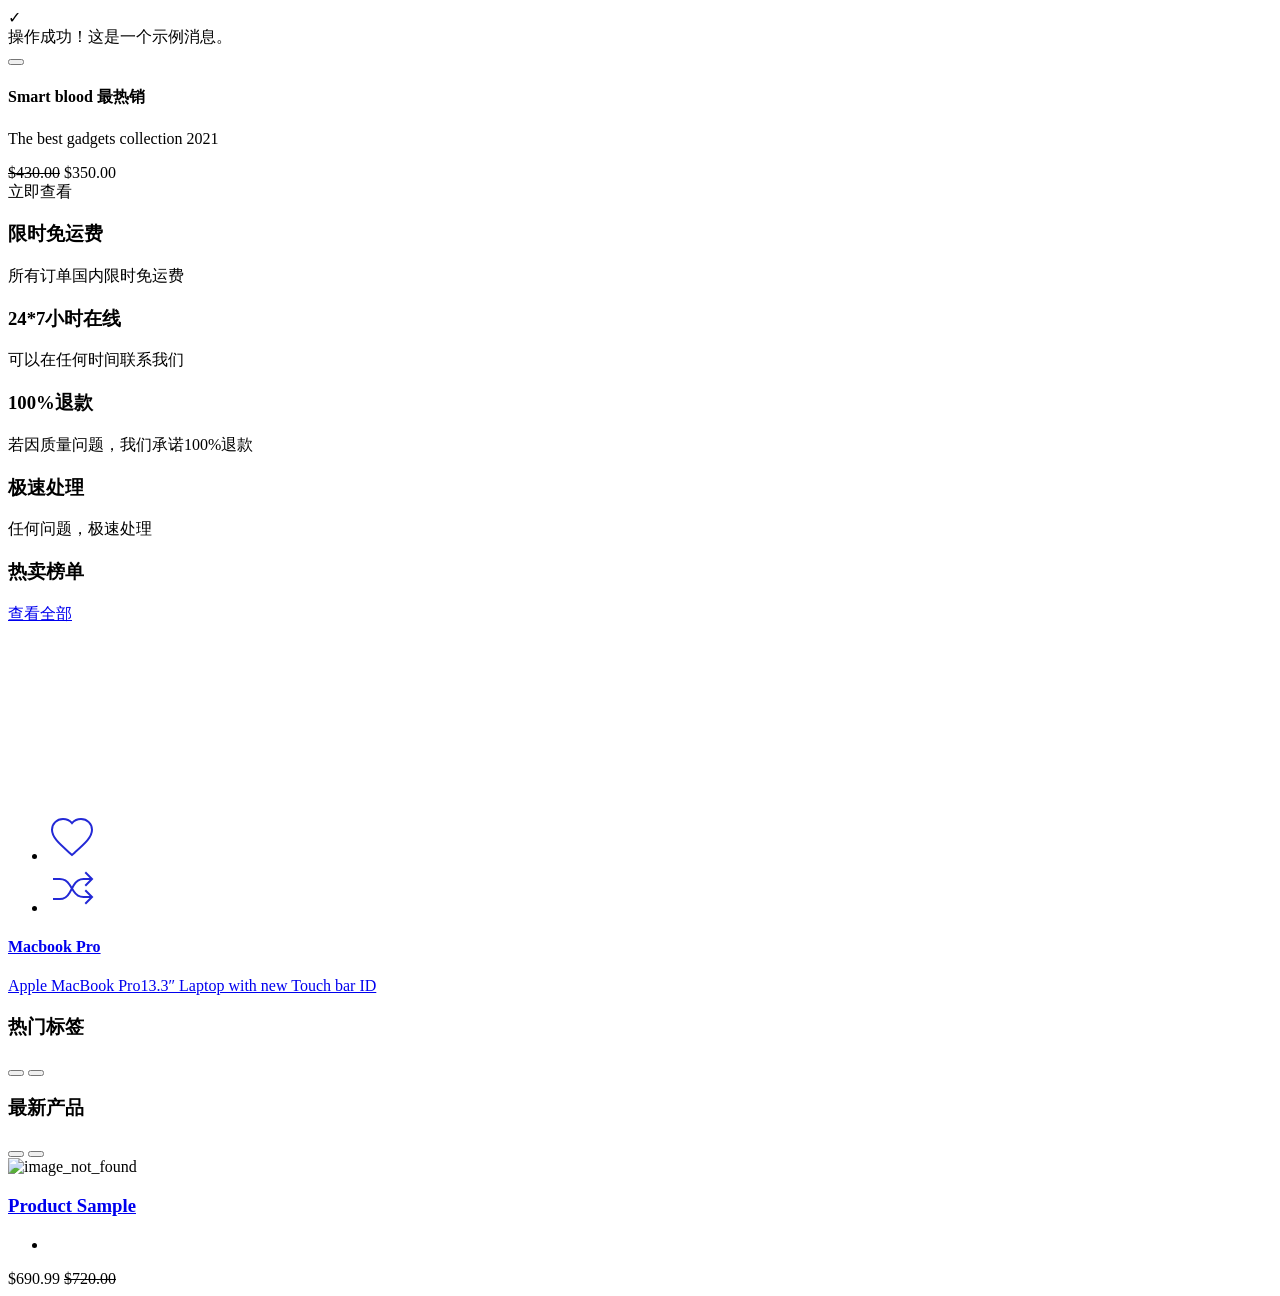
<file: src/main/resources/templates/index.html>
﻿<!doctype html>
<html lang="en" xmlns:th="https://www.thymeleaf.org/" xmlns="">
<head>
    <meta charset="utf-8">
    <meta name="viewport" content="width=device-width, initial-scale=1, shrink-to-fit=no">
    <meta http-equiv="x-ua-compatible" content="ie=edge">
    <title>智能蛋糕云订服务平台</title>
    <link rel="shortcut icon" th:href="@{/images/logo/favourite_icon_1.png}">
    <div th:replace="~{css::css}"></div>
    <!-- woocommercen - css include -->
    <link rel="stylesheet" type="text/css" href="../static/css/woocommerce.css" th:href="@{/css/woocommerce.css}">
</head>

<div th:replace="~{messageStyle::messageStyle}"></div>

<body>

<!-- 现代化弹窗 -->
<div id="modernAlert" class="modern-alert" role="alert">
    <span class="alert-icon" id="alertIcon">✓</span>
    <div class="alert-content" id="alertMessage">操作成功！这是一个示例消息。</div>
    <button type="button" class="btn-close" aria-label="Close"></button>
</div>

<div id="serverMessage" th:if="${message}" th:attr="data-message=${message}, data-type=${messageType ?: 'success'}" style="display: none;"></div>


<!-- body_wrap - start -->
<div class="body_wrap">
    <div th:replace="~{component::backtotopAndPreload}"></div>
    <div th:replace="~{component::header-style-3}"></div>
    <script th:inline="javascript">
        (function () {
            document.getElementById("allcategories_collapse").classList.remove('collapse')
        }())
    </script>
    <!-- main body - start
    ================================================== -->
    <main>

        <div th:replace="~{component::shopping_cart}"></div>
        <!-- slider_section - start
        ================================================== -->
        <section class="slider_section">
            <div class="container">
                <div class="row">
                    <div class="col-lg-9 offset-lg-3">
                        <div class="main_slider" data-slick='{"arrows": false}'>
                            <div class="slider_item set-bg-image"
                                 th:data-background="@{'/upload_img/'+${cake.attachmentName}}"
                                 th:each="cake:${carouselImages}">
                                <div class="slider_content">
                                    <h3 class="small_title" data-animation="fadeInUp2" data-delay=".2s"
                                        th:each="tag:${cake.tagList}"><span th:text="${tag?.name}"></span></h3>
                                    <h4 class="big_title" data-animation="fadeInUp2" data-delay=".4s">
                                        <span1
                                                th:text="${cake.name}">Smart blood
                                        </span1>
                                        <span>最热销</span>
                                    </h4>
                                    <p data-animation="fadeInUp2" data-delay=".6s" th:text="${cake.description}">The
                                        best gadgets collection 2021</p>
                                    <div class="item_price" data-animation="fadeInUp2" data-delay=".6s">
                                        <del th:text="'￥'+${cake.price}">$430.00</del>
                                        <span class="sale_price" th:text="'￥'+${cake.price}">$350.00</span>
                                    </div>
                                    <a class="btn btn_primary" th:href="'/cake/showOne/'+${cake.cakeId}"
                                       data-animation="fadeInUp2"
                                       data-delay=".8s">立即查看</a>
                                </div>
                            </div>
                        </div>
                    </div>
                </div>
            </div>
        </section>
        <!-- slider_section - end
        ================================================== -->

        <!-- policy_section - start
        ================================================== -->
        <section class="policy_section">
            <div class="container">
                <div class="row">
                    <div class="col-xs-12">
                        <div class="policy-wrap">
                            <div class="policy_item">
                                <div class="item_icon">
                                    <i class="icon icon-Truck"></i>
                                </div>
                                <div class="item_content">
                                    <h3 class="item_title">限时免运费</h3>
                                    <p>
                                        所有订单国内限时免运费
                                    </p>
                                </div>
                            </div>

                            <div class="policy_item">
                                <div class="item_icon">
                                    <i class="icon icon-Headset"></i>
                                </div>
                                <div class="item_content">
                                    <h3 class="item_title">24*7小时在线</h3>
                                    <p>
                                        可以在任何时间联系我们
                                    </p>
                                </div>
                            </div>

                            <div class="policy_item">
                                <div class="item_icon">
                                    <i class="icon icon-Wallet"></i>
                                </div>
                                <div class="item_content">
                                    <h3 class="item_title">100%退款</h3>
                                    <p>
                                        若因质量问题，我们承诺100%退款
                                    </p>
                                </div>
                            </div>

                            <div class="policy_item">
                                <div class="item_icon">
                                    <i class="icon icon-Starship"></i>
                                </div>
                                <div class="item_content">
                                    <h3 class="item_title">极速处理</h3>
                                    <p>
                                        任何问题，极速处理
                                    </p>
                                </div>
                            </div>

                        </div>
                    </div>
                </div>
            </div>

        </section>
        <!-- policy_section - end
        ================================================== -->


        <!-- products-with-sidebar-section - start
        ================================================== -->
        <section class="products-with-sidebar-section">
            <div class="container">
                <div class="row">
                    <div class="col-lg-9 order-lg-3">
                        <div class="best-selling-products">
                            <div class="sec-title-link">
                                <h3>热卖榜单</h3>
                                <div class="view-all"><a href="/cake/grid/1">查看全部<i
                                        class="fal fa-long-arrow-right"></i></a>
                                </div>
                            </div>
                            <div class="product-area clearfix">
                                <div class="grid" th:each="cake :${hotCake}">
                                    <div class="product-pic">
                                        <img th:src="@{'/upload_img/'+${cake.attachmentName}}" style="height: 168px"
                                             alt>
                                        <div class="actions">
                                            <ul>
                                                <li>
                                                    <a th:onclick="|addToWish(${cake.cakeId},1)|">
                                                        <svg role="img" xmlns="http://www.w3.org/2000/svg" width="48px"
                                                             height="48px" viewBox="0 0 24 24" stroke="#2329D6"
                                                             stroke-width="1" stroke-linecap="square"
                                                             stroke-linejoin="miter" fill="none" color="#2329D6"><title>
                                                            Favourite</title>
                                                            <path d="M12,21 L10.55,19.7051771 C5.4,15.1242507 2,12.1029973 2,8.39509537 C2,5.37384196 4.42,3 7.5,3 C9.24,3 10.91,3.79455041 12,5.05013624 C13.09,3.79455041 14.76,3 16.5,3 C19.58,3 22,5.37384196 22,8.39509537 C22,12.1029973 18.6,15.1242507 13.45,19.7149864 L12,21 Z"/>
                                                        </svg>
                                                    </a>
                                                </li>
                                                <li>
                                                    <a th:href="'/cake/showOne/'+${cake.cakeId}">
                                                        <svg role="img" xmlns="http://www.w3.org/2000/svg" width="48px"
                                                             height="48px" viewBox="0 0 24 24" stroke="#2329D6"
                                                             stroke-width="1" stroke-linecap="square"
                                                             stroke-linejoin="miter" fill="none" color="#2329D6"><title>
                                                            Shuffle</title>
                                                            <path d="M21 16.0399H17.7707C15.8164 16.0399 13.9845 14.9697 12.8611 13.1716L10.7973 9.86831C9.67384 8.07022 7.84196 7 5.88762 7L3 7"/>
                                                            <path d="M21 7H17.7707C15.8164 7 13.9845 8.18388 12.8611 10.1729L10.7973 13.8271C9.67384 15.8161 7.84196 17 5.88762 17L3 17"/>
                                                            <path d="M19 4L22 7L19 10"/>
                                                            <path d="M19 13L22 16L19 19"/>
                                                        </svg>
                                                    </a>
                                                </li>
                                            </ul>
                                        </div>
                                    </div>
                                    <div class="details">
                                        <h4><a href="#" style="white-space: nowrap;overflow: hidden;text-overflow: ellipsis !important;
                                            width: 220px;" th:text="${cake.name}">Macbook Pro</a></h4>
                                        <p><a href="#" style="white-space: nowrap;overflow: hidden;text-overflow: ellipsis !important;
                                            width: 220px;" th:text="${cake.description}">Apple MacBook Pro13.3″ Laptop with
                                            new Touch bar ID </a></p>
                                        <div class="rating">
                                            <i class="fas fa-star"></i>
                                            <i class="fas fa-star"></i>
                                            <i class="fas fa-star"></i>
                                            <i class="fas fa-star"></i>
                                            <i class="fas fa-star-half-alt"></i>
                                        </div>
                                        <span class="price">
                                                <ins>
                                                    <span class="woocommerce-Price-amount amount">
                                                        <bdi>
                                                            <span class="woocommerce-Price-currencySymbol"
                                                                  th:text="'￥'+${cake.price}"></span>
                                                        </bdi>
                                                    </span>
                                                </ins>
                                        </span>
                                    </div>
                                </div>
                            </div>
                        </div>
                        <div class="top_category_wrap">
                            <div class="sec-title-link">
                                <h3>热门标签</h3>
                            </div>
                            <div class="top_category_carousel2" data-slick='{"dots": false}'>
                                <div class="slider_item" th:each="tag : ${hotCategory}">
                                    <div class="category_boxed">
                                        <a th:href="'/cake/grid/1/'+${tag?.name}">
                                            <span class="item_title" th:text="${tag?.name}"></span>
                                        </a>
                                    </div>
                                </div>
                            </div>
                            <div class="carousel_nav carousel-nav-top-right">
                                <button type="button" class="tc_left_arrow"><i class="fal fa-long-arrow-alt-left"></i>
                                </button>
                                <button type="button" class="tc_right_arrow"><i class="fal fa-long-arrow-alt-right"></i>
                                </button>
                            </div>
                        </div>
                    </div>
                    <div class="col-lg-3 order-lg-9">
                        <div class="product-sidebar">
                            <div class="widget latest_product_carousel">
                                <div class="title_wrap">
                                    <h3 class="area_title">最新产品</h3>
                                    <div class="carousel_nav">
                                        <button type="button" class="vs4i_left_arrow"><i class="fal fa-angle-left"></i>
                                        </button>
                                        <button type="button" class="vs4i_right_arrow"><i
                                                class="fal fa-angle-right"></i></button>
                                    </div>
                                </div>
                                <div class="vertical_slider_4item" data-slick='{"dots": false}'>
                                    <div class="slider_item" th:each="cake :${latestCake}">
                                        <div class="small_product_layout">
                                            <a class="item_image" th:href="'/cake/showOne/'+${cake.cakeId}">
                                                <img th:src="@{'/upload_img/'+${cake.attachmentName}}"
                                                     alt="image_not_found">
                                            </a>
                                            <div class="item_content">
                                                <h3 class="item_title">
                                                    <a href="shop_details.html" th:text="${cake.name}">Product
                                                        Sample</a>
                                                </h3>
                                                <ul class="rating_star ul_li">
                                                    <li>
                                                        <i class="fas fa-star"></i>
                                                        <i class="fas fa-star"></i>
                                                        <i class="fas fa-star"></i>
                                                        <i class="fas fa-star"></i>
                                                        <i class="fas fa-star-half-alt"></i>
                                                    </li>
                                                </ul>
                                                <div class="item_price">
                                                    <span th:text="'￥'+${cake.price}">$690.99</span>
                                                    <del th:text="'￥'+${cake.price}">$720.00</del>
                                                </div>
                                            </div>
                                        </div>
                                    </div>
                                </div>
                            </div>
                        </div>
                    </div>
                </div>
            </div> <!-- end container  -->
        </section>
        <!-- products-with-sidebar-section - end
        ================================================== -->
        <div th:replace="~{component::newsletter}"></div>
    </main>
    <!-- main body - end
    ================================================== -->
    <div th:replace="~{component::footer}"></div>
</div>
<!-- body_wrap - end -->
<div th:replace="~{js::js}"></div>
</body>
</html>
</file>
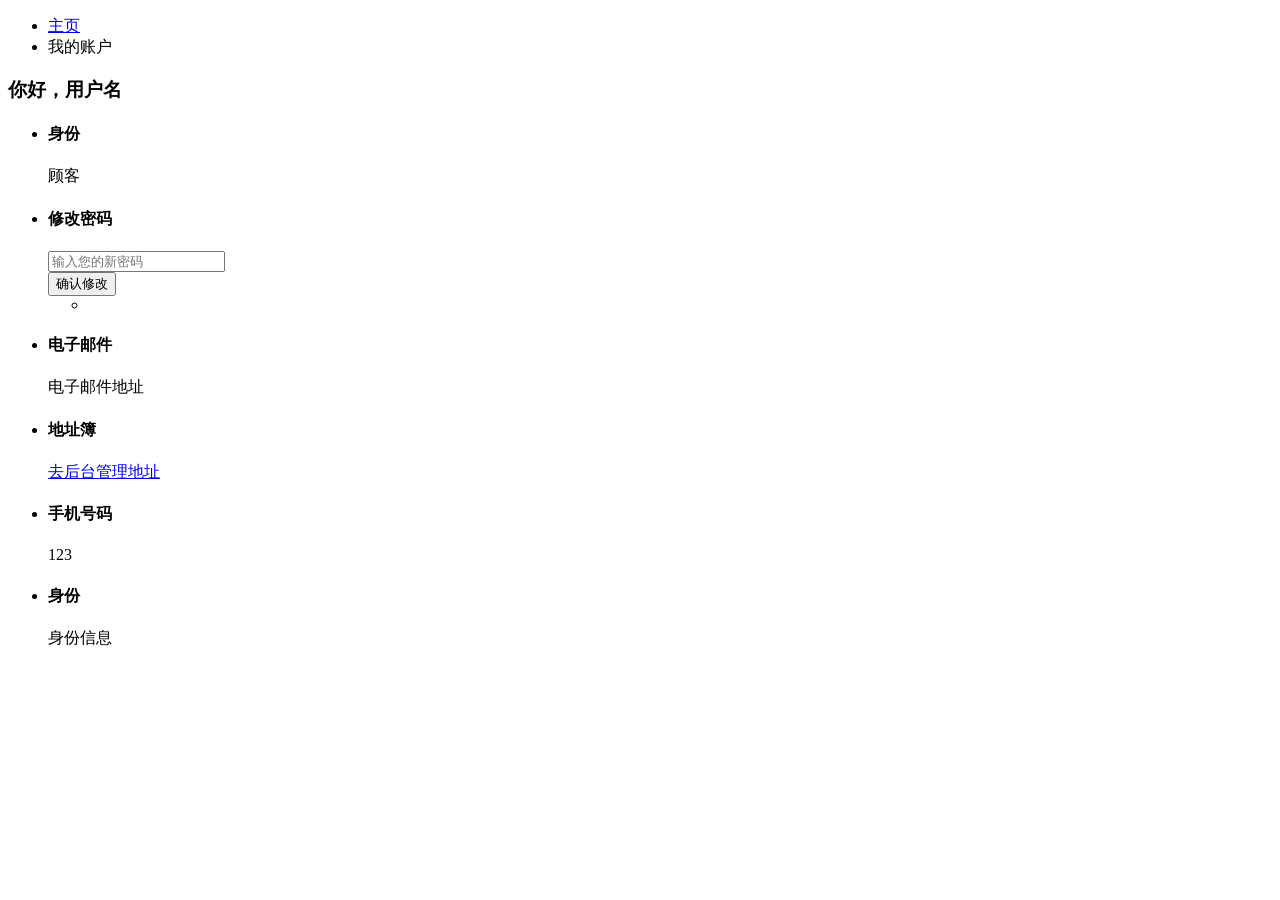
<file: src/main/resources/templates/account.html>
﻿<!doctype html>
<html lang="en">

<head>
    <meta charset="utf-8">
    <meta name="viewport" content="width=device-width, initial-scale=1, shrink-to-fit=no">
    <meta http-equiv="x-ua-compatible" content="ie=edge">

    <title>个人账户</title>
    <link rel="shortcut icon" th:href="@{/images/logo/favourite_icon_1.png}">
    <div th:replace="~{css::css}"></div>
</head>


<body>

<!-- body_wrap - start -->
<div class="body_wrap">
    <div th:replace="~{component::backtotopAndPreload}"></div>
    <div th:replace="~{component::header-style-3}"></div>
    <!-- main body - start
    ================================================== -->
    <main>
        <div th:replace="~{component::shopping_cart}"></div>
        <!-- breadcrumb_section - start
        ================================================== -->
        <div class="breadcrumb_section">
            <div class="container">
                <ul class="breadcrumb_nav ul_li">
                    <li><a href="/index">主页</a></li>
                    <li>我的账户</li>
                </ul>
            </div>
        </div>
        <!-- breadcrumb_section - end
        ================================================== -->

        <!-- account_section - start
        ================================================== -->
        <section class="account_section section_space">
            <div class="container">
                <div class="row">
                    <div class="col col-lg-12">
                        <div class="account_content_area">
                            <h3>你好，<span th:text="${user?.username}">用户名</span></h3>
                            <ul class="content_layout ul_li_block">
                                <li>
                                    <h4><strong>身份</strong></h4>
                                    <p class="mb-0">顾客</p>
                                </li>
                                <li>
                                    <h4>修改密码</h4>
                                    <div class="input-group mb-3">
                                        <form action="/user/updatePassword" method="post"
                                              class="form-control p-0 border-0">
                                            <div class="input-group">
                                                <input type="password" class="form-control" placeholder="输入您的新密码"
                                                       aria-label="输入您的新密码" name="newPassword">
                                                <div class="input-group-append">
                                                    <button class="btn btn-outline-secondary" type="submit">确认修改
                                                    </button>
                                                </div>
                                            </div>
                                        </form>
                                    </div>
                                    <ul class="btns_group ul_li">
                                        <li></li>
                                    </ul>
                                </li>
                                <li>
                                    <h4>电子邮件</h4>
                                    <p th:text="${user?.email}">电子邮件地址</p>
                                </li>
                                <li>
                                    <h4 class="mb-3">地址簿</h4>
                                    <a class="btn" href="http://127.0.0.1:5173/#/login" target="_blank">去后台管理地址</a>
                                </li>
                                <li>
                                    <h4>手机号码</h4>
                                    <p th:text="${user?.phone}">123</p>
                                </li>
                                <li>
                                    <h4>身份</h4>
                                    <p th:text="${user?.identityName}">身份信息</p>
                                </li>
                            </ul>
                        </div>
                    </div>
                </div>
            </div>
        </section>
        <!-- account_section - end
        ================================================== -->
        <div th:replace="~{component::newsletter}"></div>
    </main>
    <!-- main body - end
    ================================================== -->
    <div th:replace="~{component::footer}"></div>
</div>
<!-- body_wrap - end -->
<div th:replace="~{js::js}"></div>

</body>
</html>
</file>
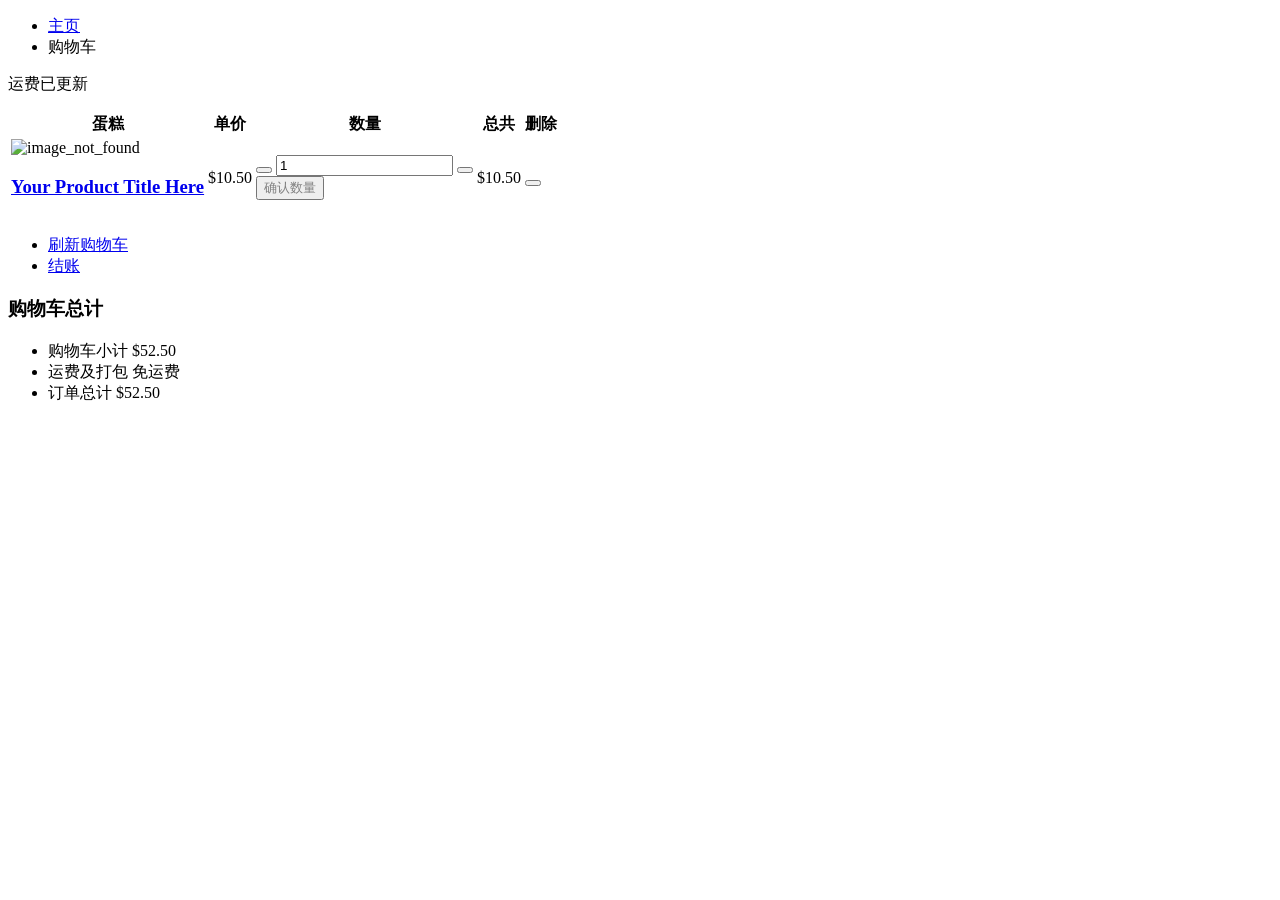
<file: src/main/resources/templates/cart.html>
﻿<!doctype html>
<html lang="en">

<head>
    <meta charset="utf-8">
    <meta name="viewport" content="width=device-width, initial-scale=1, shrink-to-fit=no">
    <meta http-equiv="x-ua-compatible" content="ie=edge">

    <title>购物车</title>
    <link rel="shortcut icon" th:href="@{/images/logo/favourite_icon_1.png}">
    <div th:replace="~{css::css}"></div>

</head>

<body>

<!-- body_wrap - start -->
<div class="body_wrap">

    <div th:replace="~{component::backtotopAndPreload}"></div>

    <div th:replace="~{component::header-style-3}"></div>

    <!-- main body - start
    ================================================== -->
    <main>

        <div th:replace="~{component::shopping_cart}"></div>

        <!-- breadcrumb_section - start
        ================================================== -->
        <div class="breadcrumb_section">
            <div class="container">
                <ul class="breadcrumb_nav ul_li">
                    <li><a href="/index">主页</a></li>
                    <li>购物车</li>
                </ul>
            </div>
        </div>
        <!-- breadcrumb_section - end
        ================================================== -->

        <!-- cart_section - start
        ================================================== -->
        <section class="cart_section section_space">
            <div class="container">
                <div class="cart_update_wrap">
                    <p class="mb-0"><i class="fal fa-check-square"></i>运费已更新</p>
                </div>

                <div class="cart_table">
                    <table class="table">
                        <thead>
                        <tr>
                            <th>蛋糕</th>
                            <th class="text-center">单价</th>
                            <th class="text-center">数量</th>
                            <th class="text-center">总共</th>
                            <th class="text-center">删除</th>
                        </tr>
                        </thead>
                        <tbody>
                        <tr th:each="cartItem :${cartItems}">
                            <td>
                                <div class="cart_product">
                                    <img th:src="@{'/upload_img/'+${cartItem.cake.attachmentName}}"
                                         alt="image_not_found">
                                    <h3><a href="shop_details.html" th:text="${cartItem.cake.name}">Your Product Title
                                        Here</a></h3>
                                </div>
                            </td>
                            <td class="text-center"><span class="price_text"
                                                          th:text="'￥'+${cartItem.cake.price}">$10.50</span></td>
                            <td class="text-center">
                                <form action="/cart/updateCake" method="get">
                                    <input type="text" th:value="${cartItem.cake.cakeId}" name="cakeId" hidden="hidden">
                                    <div class="quantity_input">
                                        <button type="button" class="input_number_decrement">
                                            <i class="fal fa-minus"></i>
                                        </button>
                                        <input th:classappend="'input_number_'+${cartItemStat.index}" type="text"
                                               value="1" name="cakeValue" th:value="${cartItem.num}"/>
                                        <button type="button" class="input_number_increment">
                                            <i class="fal fa-plus"></i>
                                        </button>
                                    </div>
                                    <button type="submit" class="input_number_increment" style="color: grey">
                                        确认数量
                                    </button>
                                </form>
                            </td>
                            <td class="text-center"><span class="price_text" th:text="'￥'+${cartItem.cake.amount}">$10.50</span>
                            </td>
                            <td class="text-center">
                                <button type="button" class="remove_btn" th:onclick="|removeFromCart(${cartItem.cake.cakeId})|">
                                    <i class="fal fa-trash-alt"></i></button>
                            </td>
                        </tr>
                        </tbody>
                    </table>
                </div>

                <script th:inline="javascript">
                    function removeFromCart(cakeId) {
                        const url = '/cart/remove/' + cakeId;
                        $.get(url)
                    }
                </script>

                <div class="cart_btns_wrap">
                    <div class="row">
                        <div class="col col-lg-6">
                            <form action="#">
                                <div class="coupon_form form_item mb-0">
                                    <div class="info_icon">
                                    </div>
                                </div>
                            </form>
                        </div>

                        <div class="col col-lg-6">
                            <ul class="btns_group ul_li_right">
                                <li><a class="btn border_black" href="/cart/index">刷新购物车</a></li>
                                <li><a class="btn btn_dark" href="/checkout/index">结账</a></li>
                            </ul>
                        </div>
                    </div>
                </div>

                <div class="row">
                    <div class="col col-lg-12">
                        <div class="cart_total_table">
                            <h3 class="wrap_title">购物车总计</h3>
                            <ul class="ul_li_block">
                                <li>
                                    <span>购物车小计</span>
                                    <span th:text="'￥'+${subtotal}">$52.50</span>
                                </li>
                                <li>
                                    <span>运费及打包</span>
                                    <span>免运费</span>
                                </li>
                                <li>
                                    <span>订单总计</span>
                                    <span class="total_price" th:text="'￥'+${subtotal}">$52.50</span>
                                </li>
                            </ul>
                        </div>
                    </div>
                </div>
            </div>
        </section>
        <!-- cart_section - end
        ================================================== -->
        <div th:replace="~{component::newsletter}"></div>
    </main>
    <!-- main body - end
    ================================================== -->
    <div th:replace="~{component::footer}"></div>
</div>
<!-- body_wrap - end -->
<div th:replace="~{js::js}"></div>
</body>
</html>
</file>
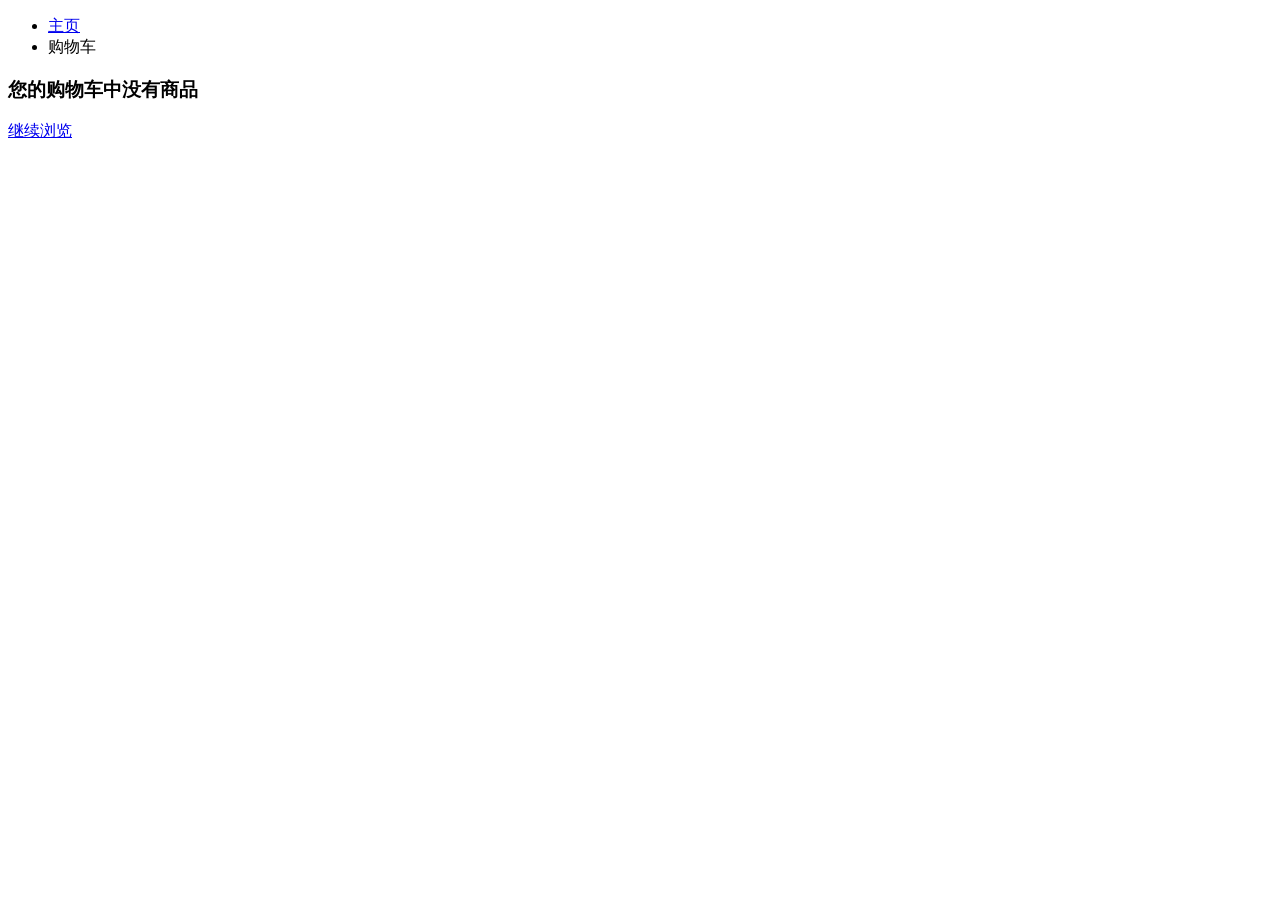
<file: src/main/resources/templates/cart_empty.html>
﻿<!doctype html>
<html lang="en">
<head>
    <meta charset="utf-8">
    <meta name="viewport" content="width=device-width, initial-scale=1, shrink-to-fit=no">
    <meta http-equiv="x-ua-compatible" content="ie=edge">
    <title>购物车</title>
    <link rel="shortcut icon" th:href="@{/images/logo/favourite_icon_1.png}">
    <div th:replace="~{css::css}"></div>
</head>
<body>
<!-- body_wrap - start -->
<div class="body_wrap">

    <div th:replace="~{component::backtotopAndPreload}"></div>

    <div th:replace="~{component::header-style-3}"></div>

    <!-- main body - start
    ================================================== -->
    <main>

        <div th:replace="~{component::shopping_cart}"></div>

        <!-- breadcrumb_section - start
        ================================================== -->
        <div class="breadcrumb_section">
            <div class="container">
                <ul class="breadcrumb_nav ul_li">
                    <li><a href="/index">主页</a></li>
                    <li>购物车</li>
                </ul>
            </div>
        </div>
        <!-- breadcrumb_section - end
        ================================================== -->

        <!-- empty_cart_section - start
        ================================================== -->
        <section class="empty_cart_section section_space">
            <div class="container">
                <div class="empty_cart_content text-center">
                        <span class="cart_icon">
                            <i class="icon icon-ShoppingCart"></i>
                        </span>
                    <h3>您的购物车中没有商品</h3>
                    <a class="btn btn_secondary" href="/cake/grid/1"><i
                            class="far fa-chevron-left"></i> 继续浏览 </a>
                </div>
            </div>
        </section>
        <!-- empty_cart_section - end
        ================================================== -->
        <div th:replace="~{component::newsletter}"></div>
    </main>
    <!-- main body - end
    ================================================== -->
    <div th:replace="~{component::footer}"></div>
</div>
<!-- body_wrap - end -->
<div th:replace="~{js::js}"></div>
</body>
</html>
</file>
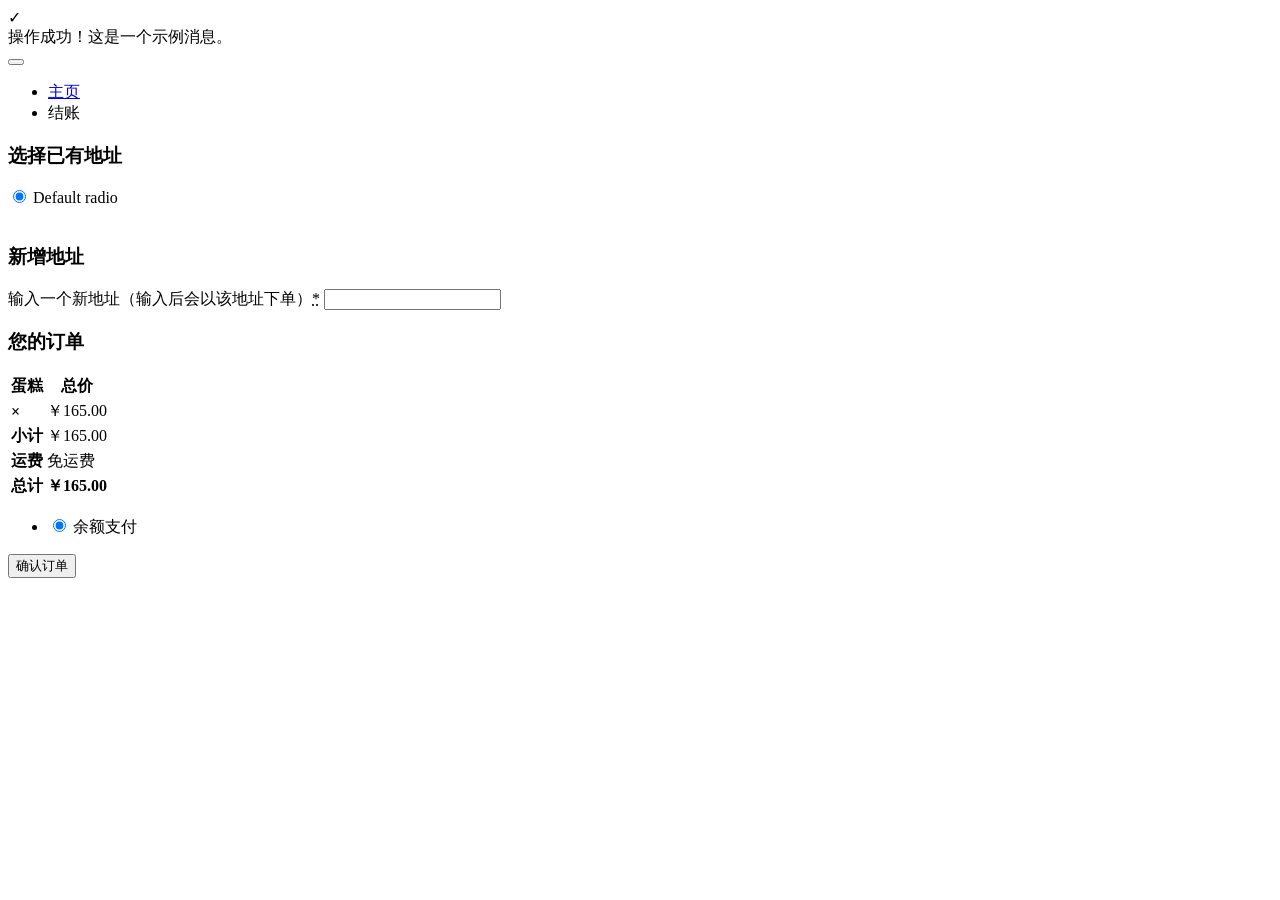
<file: src/main/resources/templates/checkout.html>
﻿<!doctype html>
<html lang="en">

<head>
    <meta charset="utf-8">
    <meta name="viewport" content="width=device-width, initial-scale=1, shrink-to-fit=no">
    <meta http-equiv="x-ua-compatible" content="ie=edge">
    <title>结账</title>
    <link rel="shortcut icon" th:href="@{/images/logo/favourite_icon_1.png}">
    <link rel="stylesheet" type="text/css" th:href="@{/css/woocommerce-2.css}">
    <div th:replace="~{css::css}"></div>

</head>

<div th:replace="~{messageStyle::messageStyle}"></div>

<body>

<!-- 现代化弹窗 -->
<div id="modernAlert" class="modern-alert" role="alert">
    <span class="alert-icon" id="alertIcon">✓</span>
    <div class="alert-content" id="alertMessage">操作成功！这是一个示例消息。</div>
    <button type="button" class="btn-close" aria-label="Close"></button>
</div>

<div id="serverMessage" th:if="${message}" th:attr="data-message=${message}, data-type=${messageType ?: 'success'}"
     style="display: none;"></div>

<!-- body_wrap - start -->
<div class="body_wrap">

    <div th:replace="~{component::backtotopAndPreload}"></div>

    <div th:replace="~{component::header-style-3}"></div>

    <!-- main body - start
    ================================================== -->
    <main>

        <div th:replace="~{component::shopping_cart}"></div>

        <!-- breadcrumb_section - start
        ================================================== -->
        <div class="breadcrumb_section">
            <div class="container">
                <ul class="breadcrumb_nav ul_li">
                    <li><a href="/index">主页</a></li>
                    <li>结账</li>
                </ul>
            </div>
        </div>
        <!-- breadcrumb_section - end
        ================================================== -->


        <!-- checkout-section - start
        ================================================== -->
        <section class="checkout-section section_space">
            <div class="container">
                <div class="row">
                    <div class="col col-xs-12">
                        <div class="woocommerce">
                            <form name="checkout" method="post" class="checkout woocommerce-checkout"
                                  action="/checkout/checkout" enctype="multipart/form-data">
                                <div class="col2-set" id="customer_details">
                                    <div class="coll-1">
                                        <h3>选择已有地址</h3>
                                        <div class="form-check" th:each="item : ${addressList}">
                                            <input class="form-check-input" type="radio" name="existAddress"
                                                   id="flexRadioDefault1" th:value="${item?.content}" checked="checked">
                                            <label class="form-check-label" for="flexRadioDefault1"
                                                   th:text="${item?.content}">
                                                Default radio
                                            </label>
                                        </div>
                                    </div>
                                    <br/>
                                    <div class="coll-1">
                                        <div class="woocommerce-billing-fields">
                                            <h3>新增地址</h3>
                                            <p class="form-row form-row form-row-first validate-required"
                                               id="billing_first_name_field">
                                                <label for="billing_first_name" class="">输入一个新地址（输入后会以该地址下单）<abbr
                                                        class="required" title="required">*</abbr></label>
                                                <input type="text" class="input-text " name="address"
                                                       id="billing_first_name" placeholder="" autocomplete="given-name"
                                                       value=""/>
                                            </p>
                                        </div>
                                    </div>
                                </div>
                                <h3 id="order_review_heading">您的订单</h3>
                                <div id="order_review" class="woocommerce-checkout-review-order">
                                    <table class="shop_table woocommerce-checkout-review-order-table">
                                        <thead>
                                        <tr>
                                            <th class="product-name">蛋糕</th>
                                            <th class="product-total">总价</th>
                                        </tr>
                                        </thead>
                                        <tbody>
                                        <tr class="cart_item" th:each="item : ${cartItems}">
                                            <td class="product-name">
                                                <span1 th:text="${item.cake.name}"></span1>
                                                <strong class="product-quantity">&times;
                                                    <span1 th:text="${item.num}"></span1>
                                                </strong>
                                            </td>
                                            <td class="product-total">
                                                <span class="woocommerce-Price-amount amount"><span
                                                        class="woocommerce-Price-currencySymbol">￥</span><span1
                                                        th:text="${item.cake.amount}">165.00</span1></span>
                                            </td>
                                        </tr>
                                        </tbody>
                                        <tfoot>
                                        <tr class="cart-subtotal">
                                            <th>小计</th>
                                            <td><span class="woocommerce-Price-amount amount"><span
                                                    class="woocommerce-Price-currencySymbol">￥</span><span1
                                                    th:text="${subtotal}">165.00</span1></span>
                                            </td>
                                        </tr>
                                        <tr class="shipping">
                                            <th>运费</th>
                                            <td data-title="Shipping">
                                                免运费
                                                <input type="hidden" name="shipping_method[0]" data-index="0"
                                                       id="shipping_method_0" value="free_shipping:1"
                                                       class="shipping_method"/>
                                            </td>
                                        </tr>
                                        <tr class="order-total">
                                            <th>总计</th>
                                            <td><strong><span class="woocommerce-Price-amount amount"><span
                                                    class="woocommerce-Price-currencySymbol">￥</span><span1
                                                    th:text="${subtotal}">165.00</span1></span></strong></td>
                                        </tr>
                                        </tfoot>
                                    </table>
                                    <div id="payment" class="woocommerce-checkout-payment">
                                        <ul class="wc_payment_methods payment_methods methods">
                                            <li class="wc_payment_method payment_method_paypal">
                                                <input id="payment_method_paypal" type="radio" class="input-radio"
                                                       name="payment_method" value="paypal" checked='checked'
                                                       data-order_button_text="Proceed to PayPal"/>
                                                <label for="payment_method_paypal">余额支付</label>
                                            </li>
                                        </ul>
                                        <div class="form-row place-order">

                                            <input type="submit" class="button alt"
                                                   id="place_order"
                                                   value="确认订单">
                                        </div>
                                    </div>
                                </div>
                            </form>
                        </div>
                    </div>
                </div>
            </div>
        </section>
        <!-- checkout-section - end
        ================================================== -->
        <!--        <script>-->
        <!--            function checkoutOrder() {-->
        <!--                $.get('/checkout/checkout')-->
        <!--                alert('下单成功')-->
        <!--                window.location = '/index'-->
        <!--            }-->
        <!--        </script>-->
        <div th:replace="~{component::newsletter}"></div>
    </main>
    <!-- main body - end
    ================================================== -->
    <div th:replace="~{component::footer}"></div>
</div>
<!-- body_wrap - end -->

<div th:replace="~{js::js}"></div>

</body>
</html>
</file>
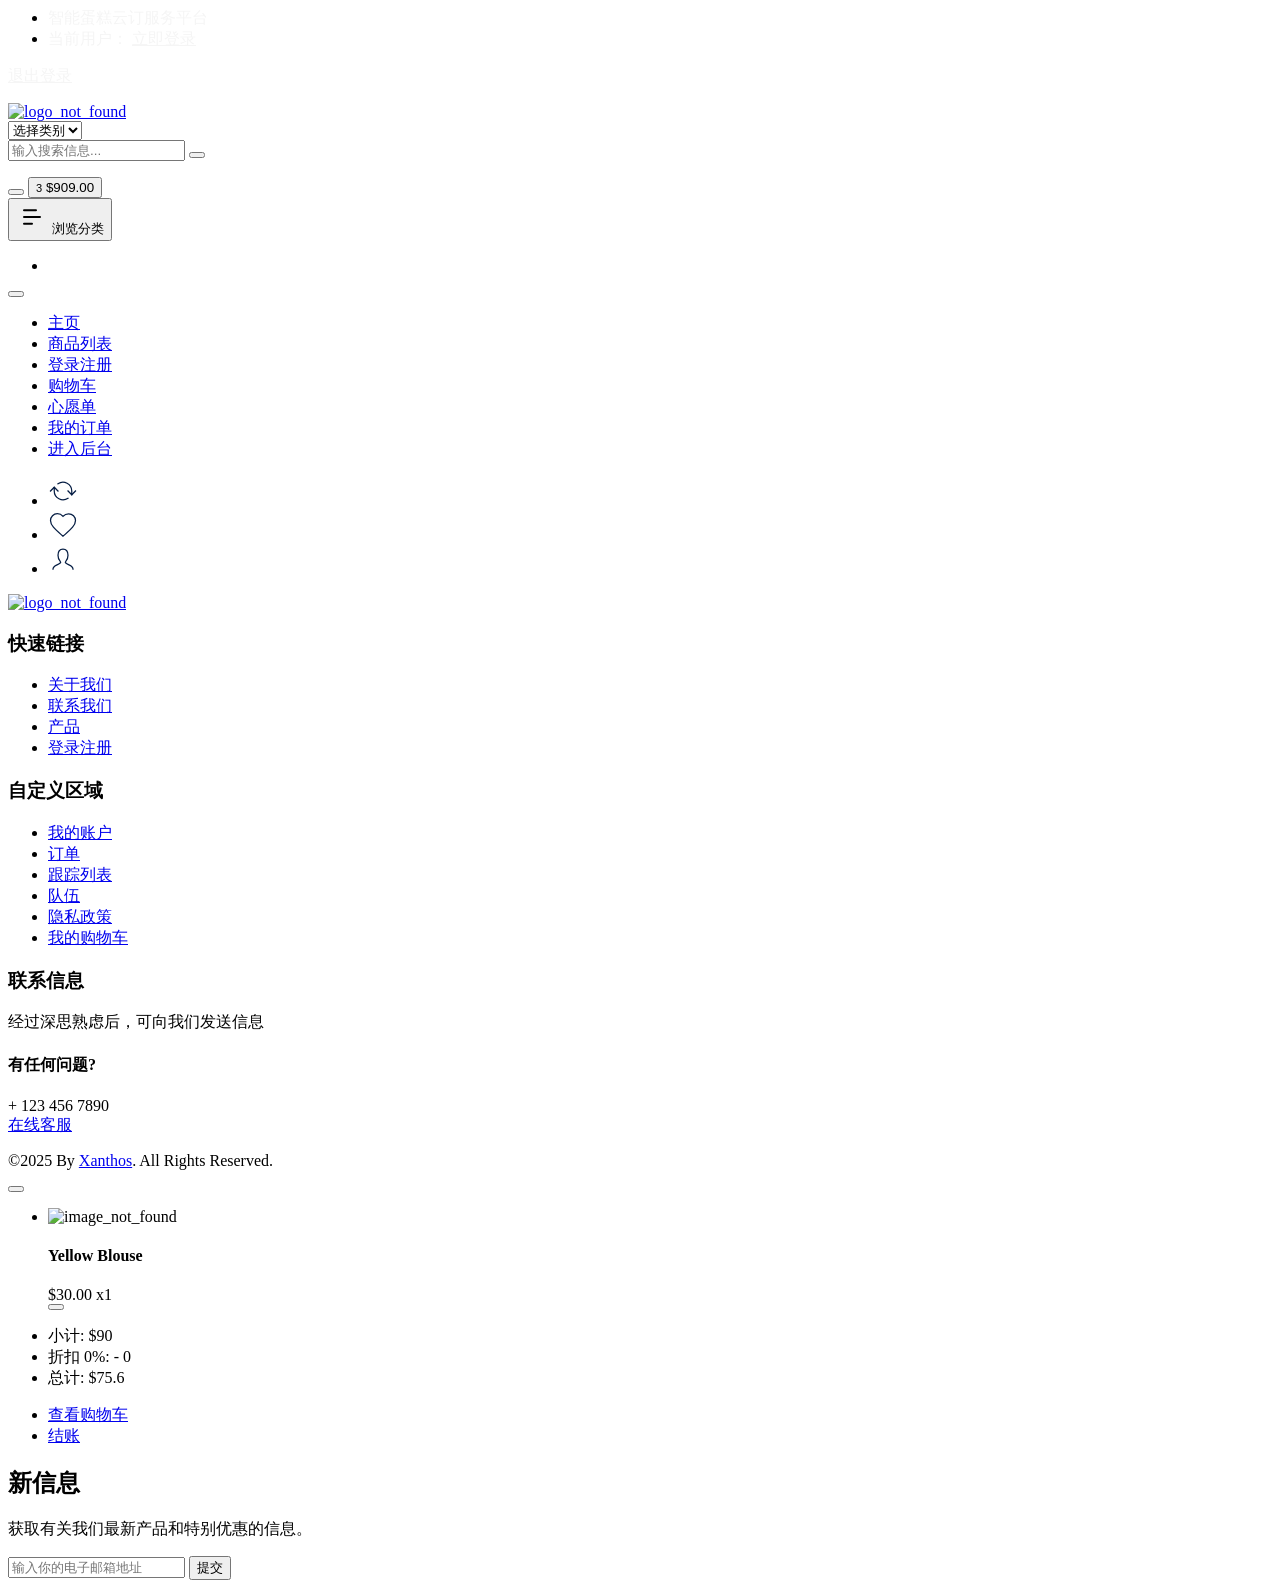
<file: src/main/resources/templates/component.html>
<html lang="en" xmlns:th="https://www.thymeleaf.org/">
<div th:fragment="backtotopAndPreload">
    <!-- backtotop - start -->
    <div class="backtotop">
        <a href="#" class="scroll">
            <i class="far fa-arrow-up"></i>
        </a>
    </div>
    <!-- backtotop - end -->
    <!-- preloader - start -->
    <div id="preloader"></div>
    <!-- preloader - end -->
</div>

<!-- header_section - start
================================================== -->
<header class="header_section header-style-3" th:fragment="header-style-3">
    <div class="header_top">
        <div class="container">
            <div class="row align-items-center">
                <div class="col col-md-6">
                    <ul class="header_select_options ul_li">
                        <li>
                            <span style="color: whitesmoke">智能蛋糕云订服务平台</span>
                        </li>
                        <li>
                            <span style="color: whitesmoke" th:if="${currentUser!=null}">当前用户：</span>
                            <span th:text="${currentUser.username}" style="color: whitesmoke"
                                  th:if="${currentUser!=null}"></span>
                            <span th:if="${currentUser==null}"><a style="color: whitesmoke"
                                                                  href="/jump/register">立即登录</a></span>
                        </li>
                    </ul>
                </div>
                <div class="col col-md-6">
                    <p class="header_hotline">
                        <span th:if="${currentUser!=null}">
                            <a style="color: whitesmoke" href="/user/logout">退出登录</a>
                        </span>
                    </p>
                </div>
            </div>
        </div>
    </div>

    <div class="header_middle">
        <div class="container">
            <div class="row align-items-center">
                <div class="col col-lg-3 col-md-3 col-sm-12">
                    <div class="brand_logo">
                        <a class="brand_link" href="/index">
                            <img th:src="@{'/images/logo/smt.png'}" th:srcset="@{'/images/logo/smt.png'}"
                                 alt="logo_not_found">
                        </a>
                    </div>
                </div>

                <div class="col col-lg-6 col-md-6 col-sm-12">
                    <form th:action="'/cake/grid/1'">
                        <div class="advance_serach">
                            <div class="select_option mb-0 clearfix">
                                <select name="type">
                                    <option data-display="类别">选择类别</option>
                                    <option th:value="${type.tagId}" name="typeId" th:each="type:${typeList}"
                                            th:text="${type.name}">

                                    </option>
                                </select>
                            </div>
                            <div class="form_item">
                                <input type="search" name="search" placeholder="输入搜索信息...">
                                <button type="submit" class="search_btn"><i class="far fa-search"></i></button>
                            </div>
                        </div>
                    </form>
                </div>

                <div class="col col-lg-3 col-md-3 col-sm-12">
                    <button class="mobile_menu_btn2 navbar-toggler" type="button" data-bs-toggle="collapse"
                            data-bs-target="#main_menu_dropdown" aria-controls="main_menu_dropdown"
                            aria-expanded="false" aria-label="Toggle navigation">
                        <i class="fal fa-bars"></i>
                    </button>

                    <button type="button" class="cart_btn" th:if="${currentUser != null}">
                                <span class="cart_icon">
                                    <i class="icon icon-ShoppingCart"></i>
                                    <small class="cart_counter" th:text="${cartSize}">3</small>
                                </span>
                        <span class="cart_amount" th:text="'￥'+${subtotal}">$909.00</span>
                    </button>
                </div>

            </div>
        </div>
    </div>

    <div class="header_bottom">
        <div class="container">
            <div class="row align-items-center">
                <div class="col col-md-3">
                    <div class="allcategories_dropdown">
                        <button class="allcategories_btn" type="button" data-bs-toggle="collapse"
                                data-bs-target="#allcategories_collapse" aria-expanded="false"
                                aria-controls="allcategories_collapse">
                            <svg role="img" xmlns="http://www.w3.org/2000/svg" width="32px" height="32px"
                                 viewBox="0 0 24 24" aria-labelledby="statsIconTitle" stroke="#000" stroke-width="1.5"
                                 stroke-linecap="round" stroke-linejoin="round" fill="none" color="#000"><title
                                    id="statsIconTitle">Stats</title>
                                <path d="M6 7L15 7M6 12L18 12M6 17L12 17"/>
                            </svg>
                            浏览分类
                        </button>
                        <div class="allcategories_collapse collapse" id="allcategories_collapse">
                            <div class="card card-body">
                                <ul class="allcategories_list ul_li_block">
                                    <li th:each="type : ${typeList}">
                                        <a th:href="'/cake/grid/1/'+${type.name}">
                                            <i class="icon icon-Star"></i>
                                            <span th:text="${type.name}"></span>
                                        </a>
                                    </li>
                                </ul>
                            </div>
                        </div>
                    </div>
                </div>

                <div class="col col-md-6">
                    <nav class="main_menu navbar navbar-expand-lg">
                        <div class="main_menu_inner collapse navbar-collapse" id="main_menu_dropdown">
                            <button type="button" class="offcanvas_close">
                                <i class="fal fa-times"></i>
                            </button>
                            <ul class="main_menu_list ul_li" style="width: 610px">
                                <li><a class="nav-link" href="/index">主页</a></li>
                                <li>
                                    <a class="nav-link" href="/cake/grid/1">商品列表</a>
                                </li>
                                <li>
                                    <a class="nav-link" href="/jump/register">登录注册</a>
                                </li>
                                <li>
                                    <a class="nav-link" href="/cart/index">购物车</a>
                                </li>
                                <li>
                                    <a class="nav-link" href="/wish/index">心愿单</a>
                                </li>
                                <li>
                                    <a class="nav-link" href="/order/index">我的订单</a>
                                </li>
                                <li>
                                    <a class="nav-link" href="http://127.0.0.1:5173/#/login"
                                       target="_blank">进入后台</a>
                                </li>
                            </ul>
                        </div>
                    </nav>

                    <div class="offcanvas_overlay"></div>
                </div>

                <div class="col col-md-3">
                    <ul class="header_icons_group ul_li_right">
                        <li>
                            <a onclick="window.location.reload()" style="cursor: pointer;">
                                <svg role="img" xmlns="http://www.w3.org/2000/svg" width="30px" height="30px"
                                     viewBox="0 0 24 24" aria-labelledby="rotateIconTitle" stroke="#051d43"
                                     stroke-width="1" stroke-linecap="square" stroke-linejoin="miter" fill="none"
                                     color="#2329D6"><title id="rotateIconTitle">刷新</title>
                                    <path d="M22 12l-3 3-3-3"/>
                                    <path d="M2 12l3-3 3 3"/>
                                    <path d="M19.016 14v-1.95A7.05 7.05 0 0 0 8 6.22"/>
                                    <path d="M16.016 17.845A7.05 7.05 0 0 1 5 12.015V10"/>
                                    <path stroke-linecap="round" d="M5 10V9"/>
                                    <path stroke-linecap="round" d="M19 15v-1"/>
                                </svg>
                            </a>
                        </li>
                        <li th:if="${currentUser != null}">
                            <a href="/wish/index" style="cursor: pointer;">
                                <svg role="img" xmlns="http://www.w3.org/2000/svg" width="30px" height="30px"
                                     viewBox="0 0 24 24" aria-labelledby="favouriteIconTitle" stroke="#051d43"
                                     stroke-width="1" stroke-linecap="square" stroke-linejoin="miter" fill="none"
                                     color="#2329D6"><title id="favouriteIconTitle">心愿单</title>
                                    <path d="M12,21 L10.55,19.7051771 C5.4,15.1242507 2,12.1029973 2,8.39509537 C2,5.37384196 4.42,3 7.5,3 C9.24,3 10.91,3.79455041 12,5.05013624 C13.09,3.79455041 14.76,3 16.5,3 C19.58,3 22,5.37384196 22,8.39509537 C22,12.1029973 18.6,15.1242507 13.45,19.7149864 L12,21 Z"/>
                                </svg>
                            </a>
                        </li>
                        <li>
                            <a href="/user/account">
                                <svg role="img" xmlns="http://www.w3.org/2000/svg" width="30px" height="30px"
                                     viewBox="0 0 24 24" aria-labelledby="personIconTitle" stroke="#051d43"
                                     stroke-width="1" stroke-linecap="square" stroke-linejoin="miter" fill="none"
                                     color="#2329D6"><title id="personIconTitle">个人</title>
                                    <path d="M4,20 C4,17 8,17 10,15 C11,14 8,14 8,9 C8,5.667 9.333,4 12,4 C14.667,4 16,5.667 16,9 C16,14 13,14 14,15 C16,17 20,17 20,20"/>
                                </svg>
                            </a>
                        </li>
                    </ul>
                </div>
            </div>
        </div>
    </div>
</header>
<!-- header_section - end
================================================== -->

<!-- footer_section - start
================================================== -->
<footer class="footer_section" th:fragment="footer">
    <div class="footer_widget_area">
        <div class="container">
            <div class="row">
                <div class="col col-lg-4 col-md-6 col-sm-6">
                    <div class="footer_widget footer_about">
                        <div class="brand_logo">
                            <a class="brand_link" href="/index">
                                <img th:src="@{'/images/logo/smt.png'}" th:srcset="@{'/images/logo/smt.png'}"
                                     alt="logo_not_found">
                            </a>
                        </div>
                    </div>
                </div>

                <div class="col col-lg-2 col-md-3 col-sm-6">
                    <div class="footer_widget footer_useful_links">
                        <h3 class="footer_widget_title text-uppercase">快速链接</h3>
                        <ul class="ul_li_block">
                            <li><a href="#">关于我们</a></li>
                            <li><a href="#">联系我们</a></li>
                            <li><a href="#">产品</a></li>
                            <li><a href="/jump/register">登录注册</a></li>
                        </ul>
                    </div>
                </div>

                <div class="col col-lg-2 col-md-3 col-sm-6">
                    <div class="footer_widget footer_useful_links">
                        <h3 class="footer_widget_title text-uppercase">自定义区域</h3>
                        <ul class="ul_li_block">
                            <li><a href="#!">我的账户</a></li>
                            <li><a href="#!">订单</a></li>
                            <li><a href="#!">跟踪列表</a></li>
                            <li><a href="#!">队伍</a></li>
                            <li><a href="#!">隐私政策</a></li>
                            <li><a href="#!">我的购物车</a></li>
                        </ul>
                    </div>
                </div>

                <div class="col col-lg-4 col-md-6 col-sm-6">
                    <div class="footer_widget footer_contact">
                        <h3 class="footer_widget_title text-uppercase">联系信息</h3>
                        <p>
                            经过深思熟虑后，可向我们发送信息
                        </p>
                        <div class="hotline_wrap">
                            <div class="footer_hotline">
                                <div class="item_icon">
                                    <i class="icofont-headphone-alt"></i>
                                </div>
                                <div class="item_content">
                                    <h4 class="item_title">有任何问题?</h4>
                                    <span class="hotline_number">+ 123 456 7890</span>
                                </div>
                            </div>
                            <div class="livechat_btn clearfix">
                                <a class="btn border_primary" href="#!">在线客服</a>
                            </div>
                        </div>
                    </div>
                </div>
            </div>
        </div>
    </div>

    <div class="footer_bottom">
        <div class="container">
            <div class="row align-items-center">
                <div class="col col-md-6">
                    <p class="copyright_text">
                        ©2025 By <a href="https://github.com/Crane-R" target="_blank">Xanthos</a>. All Rights Reserved.
                    </p>
                </div>
            </div>
        </div>
    </div>
</footer>
<!-- footer_section - end
================================================== -->

<!--购物车-->
<!-- sidebar cart - start
================================================== -->
<div class="sidebar-menu-wrapper" th:fragment="shopping_cart">
    <div class="cart_sidebar">
        <button type="button" class="close_btn"><i class="fal fa-times"></i></button>
        <ul class="cart_items_list ul_li_block mb_30 clearfix">
            <li th:each="cartItem : ${cartItems}">
                <div class="item_image">
                    <img th:src="@{'/upload_img/'+${cartItem.cake.attachmentName}}" alt="image_not_found">
                </div>
                <div class="item_content">
                    <h4 class="item_title" th:text="${cartItem.cake.name}">Yellow Blouse</h4>
                    <span class="item_price" th:text="'￥'+${cartItem.cake.amount}">$30.00</span>
                    <span class="item_price" th:text="'x'+${cartItem.num}">x1</span>
                </div>
                <button type="button" class="remove_btn"><i class="fal fa-trash-alt"></i></button>
            </li>
        </ul>

        <ul class="total_price ul_li_block mb_30 clearfix">
            <li>
                <span>小计:</span>
                <span th:text="'￥'+${subtotal}">$90</span>
            </li>
            <li>
                <span>折扣 0%:</span>
                <span>- 0</span>
            </li>
            <li>
                <span>总计:</span>
                <span th:text="'￥'+${subtotal}">$75.6</span>
            </li>
        </ul>
        <ul class="btns_group ul_li_block clearfix">
            <li><a class="btn btn_primary" href="/cart/index">查看购物车</a></li>
            <li><a class="btn btn_secondary" href="/checkout/index">结账</a></li>
        </ul>
    </div>
    <div class="cart_overlay"></div>
</div>
<!-- sidebar cart - end
================================================== -->

<!-- newsletter_section - start
================================================== -->
<section class="newsletter_section" th:fragment="newsletter">
    <div class="container">
        <div class="row align-items-center">
            <div class="col col-lg-6">
                <h2 class="newsletter_title text-white">新信息</h2>
                <p>获取有关我们最新产品和特别优惠的信息。</p>
            </div>
            <div class="col col-lg-6">
                <form action="#!">
                    <div class="newsletter_form">
                        <input type="email" name="email" placeholder="输入你的电子邮箱地址">
                        <button type="submit" class="btn btn_secondary">提交</button>
                    </div>
                </form>
            </div>
        </div>
    </div>
</section>
<!-- newsletter_section - end
================================================== -->
</file>
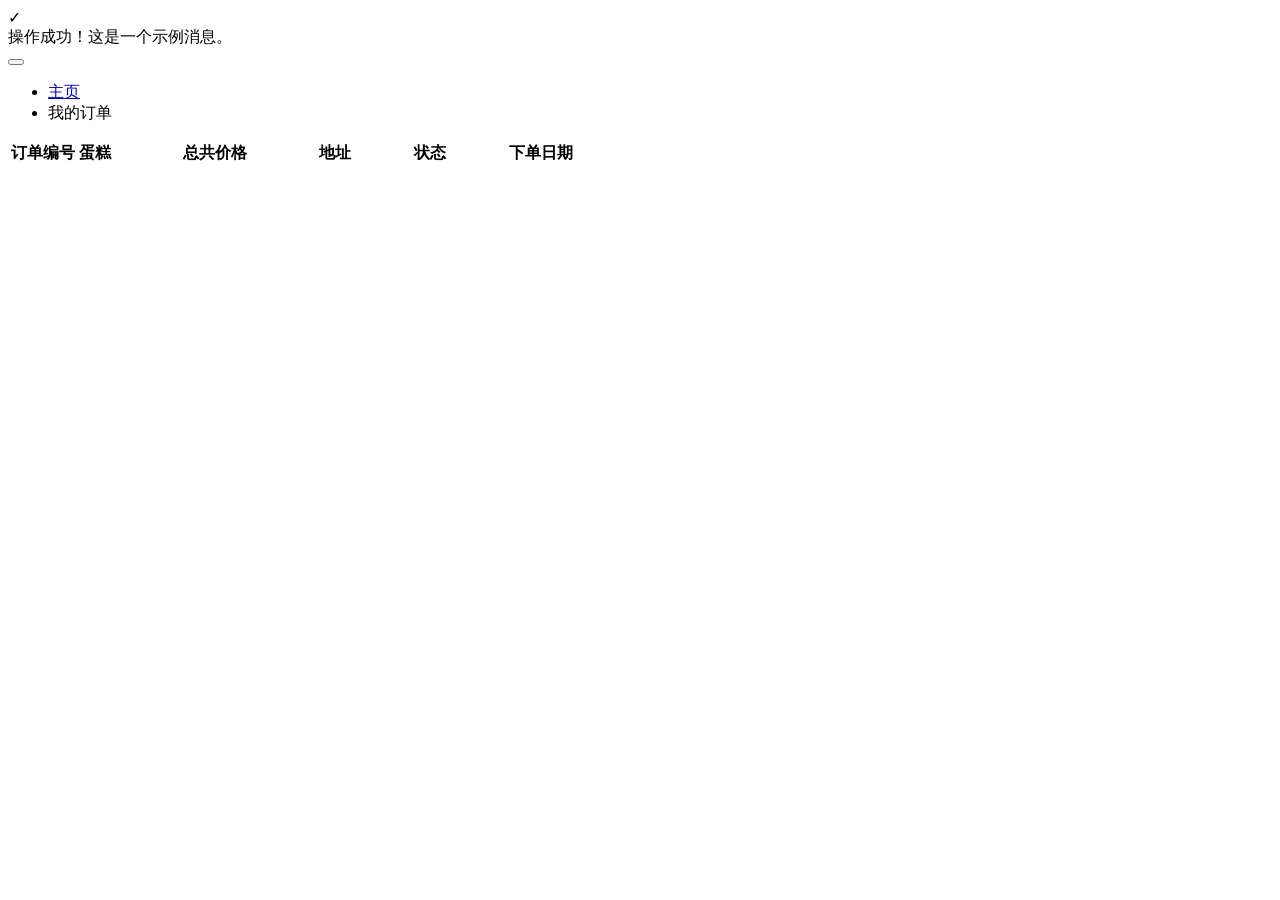
<file: src/main/resources/templates/order.html>
﻿<!doctype html>
<html lang="en">
<head>
    <meta charset="utf-8">
    <meta name="viewport" content="width=device-width, initial-scale=1, shrink-to-fit=no">
    <meta http-equiv="x-ua-compatible" content="ie=edge">
    <title>我的订单</title>
    <link rel="shortcut icon" th:href="@{/images/logo/favourite_icon_1.png}">
    <div th:replace="~{css::css}"></div>
</head>
<div th:replace="~{messageStyle::messageStyle}"></div>
<body>

<!-- 现代化弹窗 -->
<div id="modernAlert" class="modern-alert" role="alert">
    <span class="alert-icon" id="alertIcon">✓</span>
    <div class="alert-content" id="alertMessage">操作成功！这是一个示例消息。</div>
    <button type="button" class="btn-close" aria-label="Close"></button>
</div>

<div id="serverMessage" th:if="${message}" th:attr="data-message=${message}, data-type=${messageType ?: 'success'}"
     style="display: none;"></div>

<!-- body_wrap - start -->
<div class="body_wrap">
    <div th:replace="~{component::backtotopAndPreload}"></div>
    <div th:replace="~{component::header-style-3}"></div>
    <!-- main body - start
    ================================================== -->
    <main>
        <div th:replace="~{component::shopping_cart}"></div>
        <!-- breadcrumb_section - start
        ================================================== -->
        <div class="breadcrumb_section">
            <div class="container">
                <ul class="breadcrumb_nav ul_li">
                    <li><a href="/index">主页</a></li>
                    <li>我的订单</li>
                </ul>
            </div>
        </div>
        <!-- breadcrumb_section - end
        ================================================== -->
        <!-- cart_section - start
        ================================================== -->
        <section class="cart_section section_space">
            <div class="container">
                <div class="cart_table">
                    <table class="table mb-0">
                        <thead>
                        <tr>
                            <th>订单编号</th>
                            <th class="text-center">蛋糕</th>
                            <th class="text-center" style="width: 200px">总共价格</th>
                            <th class="text-center">地址</th>
                            <th class="text-center" style="width: 150px">状态</th>
                            <th class="text-center">下单日期</th>
                        </tr>
                        </thead>
                        <tbody>
                        <tr th:each="order:${orderList}">
                            <td>
                                <div class="cart_product">
                                    <h3 th:text="${order.orderId}"></h3>
                                </div>
                            </td>
                            <td class="text-center"><span
                                    th:utext="${order.orderItems}"></span></td>
                            <td class="text-center"><span class="price_text text-success"
                                                          th:text="'￥'+${order.totalPrice}"></span></td>
                            <td class="text-center"><span
                                    th:text="${order.address}"></span></td>
                            <td class="price_text text-success text-center"><span
                                    th:text="${order.orderStatus}"></span></td>
                            <td class="text-center"><span class="price_text" th:text="${order.orderDate}"></span></td>
                        </tr>
                        <script th:inline="javascript">
                            function addToCart(cakeId, quantity) {
                                const url = '/cart/addToCart/' + cakeId + '/' + quantity;
                                $.get(url)
                                var flag = [[${addFail}]];
                                if (!flag) {
                                    alert('添加成功')
                                } else {
                                    alert('添加失败，购物车已满')
                                }
                            }

                            function removeFromWish(cakeId) {
                                const url = '/wish/remove/' + cakeId;
                                $.get(url)
                                window.location.reload();
                            }
                        </script>
                        </tbody>
                    </table>
                </div>
            </div>
        </section>
        <!-- cart_section - end
        ================================================== -->
        <div th:replace="~{component::newsletter}"></div>
    </main>
    <!-- main body - end
    ================================================== -->
    <div th:replace="~{component::footer}"></div>
</div>
<!-- body_wrap - end -->
<div th:replace="~{js::js}"></div>
</body>
</html>
</file>
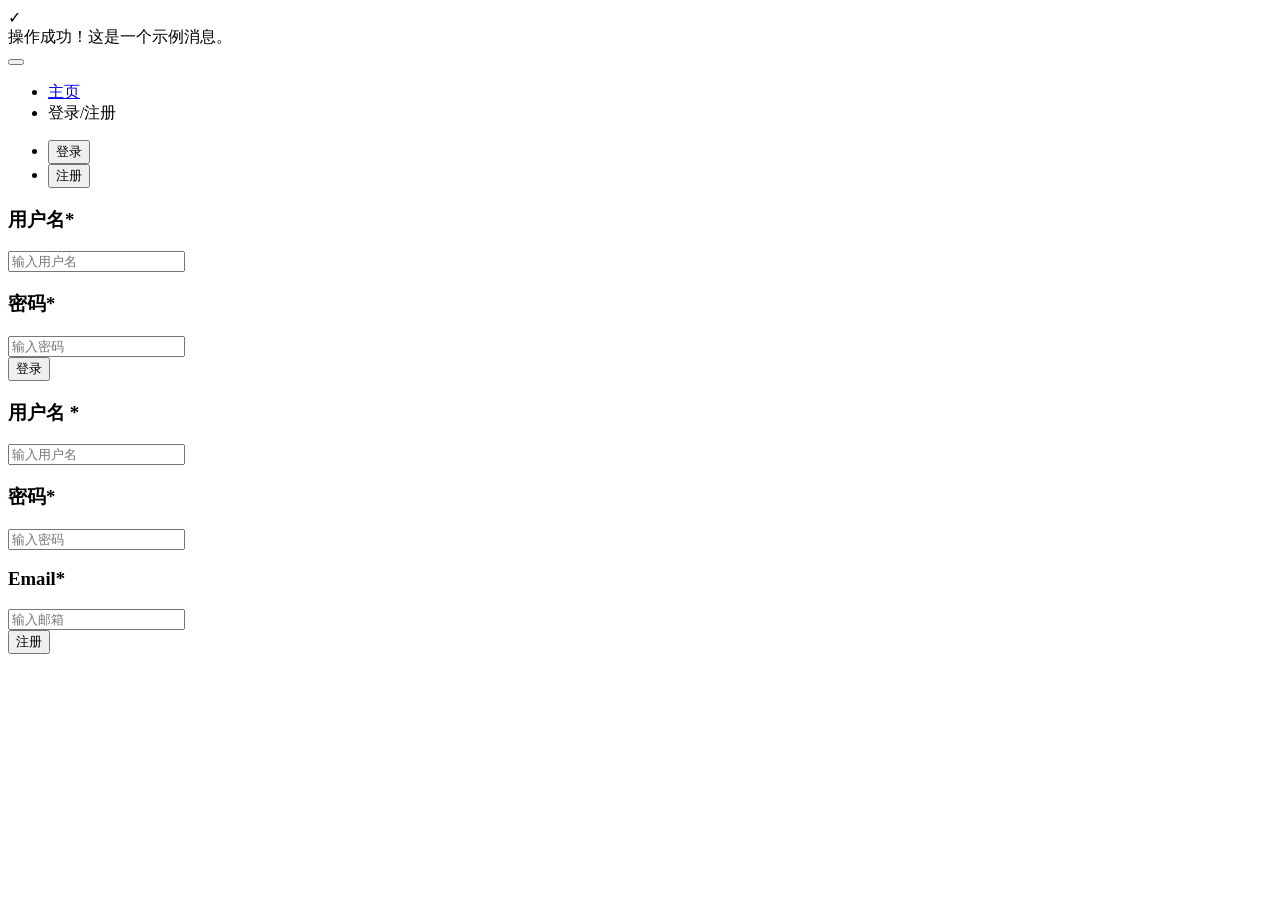
<file: src/main/resources/templates/register.html>
﻿<!doctype html>
<html lang="en" xmlns:th="https://www.thymeleaf.org/" xmlns="">
<head>
    <meta charset="utf-8">
    <meta name="viewport" content="width=device-width, initial-scale=1, shrink-to-fit=no">
    <meta http-equiv="x-ua-compatible" content="ie=edge">

    <title>登录/注册</title>
    <link rel="shortcut icon" th:href="@{/images/logo/favourite_icon_1.png}">
    <div th:replace="~{css::css}"></div>
</head>

<div th:replace="~{messageStyle::messageStyle}"></div>

<body>

<!-- 现代化弹窗 -->
<div id="modernAlert" class="modern-alert" role="alert">
    <span class="alert-icon" id="alertIcon">✓</span>
    <div class="alert-content" id="alertMessage">操作成功！这是一个示例消息。</div>
    <button type="button" class="btn-close" aria-label="Close"></button>
</div>

<div id="serverMessage" th:if="${message}" th:attr="data-message=${message}, data-type=${messageType ?: 'success'}" style="display: none;"></div>


<!-- body_wrap - start -->
<div class="body_wrap">

    <div th:replace="~{component::backtotopAndPreload}"></div>

    <div th:replace="~{component::header-style-3}"></div>

    <!-- main body - start
    ================================================== -->
    <main>

        <div th:replace="~{component::shopping_cart}"></div>

        <!-- breadcrumb_section - start
        ================================================== -->
        <div class="breadcrumb_section">
            <div class="container">
                <ul class="breadcrumb_nav ul_li">
                    <li><a href="/index">主页</a></li>
                    <li>登录/注册</li>
                </ul>
            </div>
        </div>
        <!-- breadcrumb_section - end
        ================================================== -->

        <!-- register_section - start
        ================================================== -->
        <section class="register_section section_space">
            <div class="container">
                <div class="row justify-content-center">
                    <div class="col-lg-8">

                        <ul class="nav register_tabnav ul_li_center" role="tablist">
                            <li role="presentation">
                                <button class="active" data-bs-toggle="tab" data-bs-target="#signin_tab" type="button"
                                        role="tab" aria-controls="signin_tab" aria-selected="true">登录
                                </button>
                            </li>
                            <li role="presentation">
                                <button data-bs-toggle="tab" data-bs-target="#signup_tab" type="button" role="tab"
                                        aria-controls="signup_tab" aria-selected="false">注册
                                </button>
                            </li>
                        </ul>

                        <div class="register_wrap tab-content">
                            <div class="tab-pane fade show active" id="signin_tab" role="tabpanel">
                                <form action="/user/login" method="post">
                                    <div class="form_item_wrap">
                                        <h3 class="input_title">用户名*</h3>
                                        <div class="form_item">
                                            <label for="username_input"><i class="fas fa-user"></i></label>
                                            <input id="username_input" type="text" name="username"
                                                   placeholder="输入用户名">
                                        </div>
                                    </div>

                                    <div class="form_item_wrap">
                                        <h3 class="input_title">密码*</h3>
                                        <div class="form_item">
                                            <label for="password_input"><i class="fas fa-lock"></i></label>
                                            <input id="password_input" type="password" name="password"
                                                   placeholder="输入密码">
                                        </div>
                                    </div>

                                    <div class="form_item_wrap">
                                        <button type="submit" class="btn btn_primary">登录</button>
                                    </div>
                                </form>
                            </div>

                            <div class="tab-pane fade" id="signup_tab" role="tabpanel">
                                <form action="/user/register" method="POST">
                                    <div class="form_item_wrap">
                                        <h3 class="input_title">用户名 *</h3>
                                        <div class="form_item">
                                            <label for="username_input2"><i class="fas fa-user"></i></label>
                                            <input id="username_input2" type="text" name="username"
                                                   placeholder="输入用户名">
                                        </div>
                                    </div>
                                    <div class="form_item_wrap">
                                        <h3 class="input_title">密码*</h3>
                                        <div class="form_item">
                                            <label for="password_input2"><i class="fas fa-lock"></i></label>
                                            <input id="password_input2" type="password" name="password"
                                                   placeholder="输入密码">
                                        </div>
                                    </div>
                                    <div class="form_item_wrap">
                                        <h3 class="input_title">Email*</h3>
                                        <div class="form_item">
                                            <label for="email_input"><i class="fas fa-envelope"></i></label>
                                            <input id="email_input" type="email" name="email" placeholder="输入邮箱">
                                        </div>
                                    </div>
                                    <div class="form_item_wrap">
                                        <button type="submit" class="btn btn_secondary">注册</button>
                                    </div>
                                </form>
                            </div>
                        </div>
                    </div>
                </div>
            </div>
        </section>
        <!-- register_section - end
        ================================================== -->
        <div th:replace="~{component::newsletter}"></div>
    </main>
    <!-- main body - end
    ================================================== -->
    <div th:replace="~{component::footer}"></div>
</div>
<!-- body_wrap - end -->
<div th:replace="~{js::js}"></div>
</body>
</html>
</file>
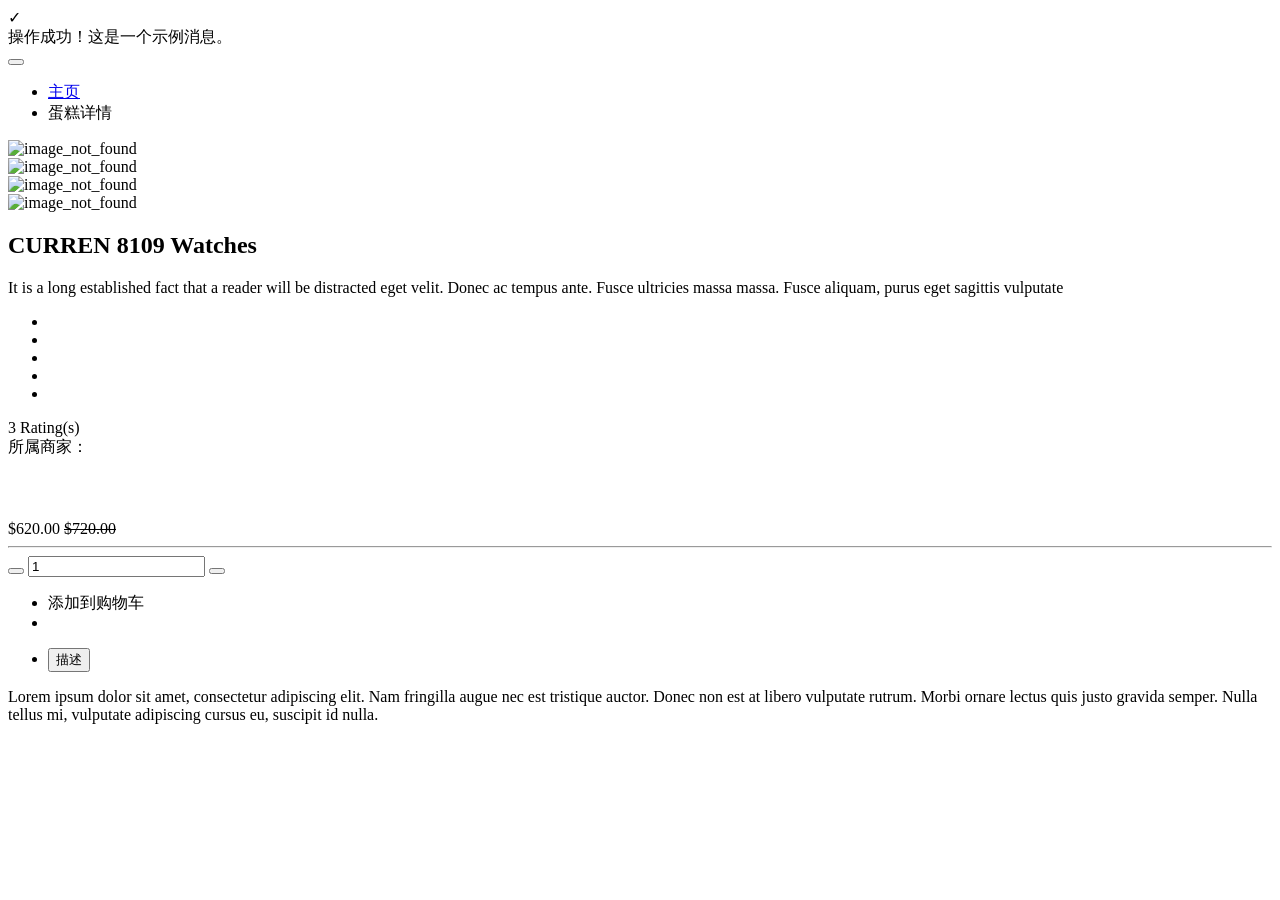
<file: src/main/resources/templates/shop_details.html>
﻿<!doctype html>
<html lang="en">
<head>
    <meta charset="utf-8">
    <meta name="viewport" content="width=device-width, initial-scale=1, shrink-to-fit=no">
    <meta http-equiv="x-ua-compatible" content="ie=edge">

    <title>商品详情</title>
    <link rel="shortcut icon" th:href="@{/images/logo/favourite_icon_1.png}">
    <div th:replace="~{css::css}"></div>

</head>

<div th:replace="~{messageStyle::messageStyle}"></div>

<body>

<!-- 现代化弹窗 -->
<div id="modernAlert" class="modern-alert" role="alert">
    <span class="alert-icon" id="alertIcon">✓</span>
    <div class="alert-content" id="alertMessage">操作成功！这是一个示例消息。</div>
    <button type="button" class="btn-close" aria-label="Close"></button>
</div>

<div id="serverMessage" th:if="${message}" th:attr="data-message=${message}, data-type=${messageType ?: 'success'}"
     style="display: none;"></div>


<!-- body_wrap - start -->
<div class="body_wrap">

    <div th:replace="~{component::backtotopAndPreload}"></div>

    <div th:replace="~{component::header-style-3}"></div>

    <!-- main body - start
    ================================================== -->
    <main>

        <div th:replace="~{component::shopping_cart}"></div>

        <!-- breadcrumb_section - start
        ================================================== -->
        <div class="breadcrumb_section">
            <div class="container">
                <ul class="breadcrumb_nav ul_li">
                    <li><a href="/index">主页</a></li>
                    <li>蛋糕详情</li>
                </ul>
            </div>
        </div>
        <!-- breadcrumb_section - end
        ================================================== -->

        <!-- product_details - start
        ================================================== -->
        <section class="product_details section_space pb-0">
            <div class="container">
                <div class="row">
                    <div class="col col-lg-6">
                        <div class="product_details_image">
                            <div class="details_image_carousel">
                                <div class="slider_item" th:each="image : ${cake.cakeImgList}">
                                    <img th:src="@{'/upload_img/'+${image.attachmentName}}" style="height: 456px"
                                         alt="image_not_found">
                                </div>
                                <div class="slider_item" th:each="image : ${cake.cakeImgList}">
                                    <img th:src="@{'/upload_img/'+${image.attachmentName}}" style="height: 456px"
                                         alt="image_not_found">
                                </div>
                            </div>

                            <div class="details_image_carousel_nav">
                                <div class="slider_item" th:each="image : ${cake.cakeImgList}">
                                    <img th:src="@{'/upload_img/'+${image.attachmentName}}" style="height: 102px"
                                         alt="image_not_found">
                                </div>
                                <div class="slider_item" th:each="image : ${cake.cakeImgList}">
                                    <img th:src="@{'/upload_img/'+${image.attachmentName}}" style="height: 102px"
                                         alt="image_not_found">
                                </div>
                            </div>
                        </div>
                    </div>

                    <div class="col-lg-6">
                        <div class="product_details_content">
                            <h2 class="item_title" th:text="${cake.name}">CURREN 8109 Watches</h2>
                            <p th:text="${cake.description}">It is a long established fact that a reader will be
                                distracted eget velit. Donec ac tempus ante. Fusce ultricies massa massa. Fusce aliquam,
                                purus eget sagittis vulputate</p>
                            <div class="item_review">
                                <ul class="rating_star ul_li">
                                    <li><i class="fas fa-star"></i></li>
                                    <li><i class="fas fa-star"></i></li>
                                    <li><i class="fas fa-star"></i></li>
                                    <li><i class="fas fa-star"></i></li>
                                    <li><i class="fas fa-star-half-alt"></i></li>
                                </ul>
                                <span class="review_value">3 Rating(s)</span>
                            </div>

                            <div class="item_review">
                                所属商家：<span th:text="${cake?.merchantName}"></span>
                            </div>

                            <div class="item_review">
                                <h6 th:each="tag : ${cake?.tagList}">
                                    <span class="badge bg-warning" style="margin-right: 10px;color: black"
                                          th:text="${tag?.name}"></span>
                                </h6>
                            </div>

                            <div class="item_price">
                                <span th:text="'￥'+${cake.price}">$620.00</span>
                                <del th:text="'￥'+${cake.price}">$720.00</del>
                            </div>
                            <hr>

                            <div class="quantity_wrap">
                                <form action="#">
                                    <div class="quantity_input">
                                        <button type="button" class="input_number_decrement">
                                            <i class="fal fa-minus"></i>
                                        </button>
                                        <input class="input_number_0"
                                               name="quantity_0" type="text"
                                               value='1'>
                                        <button type="button" class="input_number_increment">
                                            <i class="fal fa-plus"></i>
                                        </button>
                                    </div>
                                </form>
                            </div>

                            <ul class="default_btns_group ul_li">
                                <li><a class="btn btn_primary addtocart_btn mouse_point"
                                       th:onclick="|addToCartQuantity(${cake.cakeId})|">添加到购物车</a>
                                </li>
                                <li><a href="#" th:onclick="|addToWish(${cake.cakeId},1)|"><i class="fas fa-heart"></i></a>
                                </li>
                            </ul>

                            <script th:inline="javascript">
                                function addToCartQuantity(cakeId) {
                                    var quantity = document.getElementsByName('quantity_0')[0].value
                                    const url = '/cart/addToCart/' + cakeId + '/' + quantity
                                    $.get(url)
                                    var flag = [[${addFail}]]
                                    if (!flag) {
                                        showModernAlert('添加成功')
                                    } else {
                                        showModernAlert('添加失败，购物车已满')
                                    }
                                }

                                function addToWish(cakeId, quantity) {
                                    const url = '/wish/addToWish/' + cakeId + '/' + quantity;
                                    $.get(url)
                                    var flag = [[${addFail}]];
                                    if (!flag) {
                                        showModernAlert('成功添加到心愿单')
                                    } else {
                                        showModernAlert('添加失败，购物车已满')
                                    }
                                }
                            </script>
                        </div>
                    </div>
                </div>

                <div class="details_information_tab">
                    <ul class="tabs_nav nav ul_li" role=tablist>
                        <li>
                            <button class="active" data-bs-toggle="tab" data-bs-target="#description_tab" type="button"
                                    role="tab" aria-controls="description_tab" aria-selected="true">
                                描述
                            </button>
                        </li>
                    </ul>

                    <div class="tab-content">
                        <div class="tab-pane fade show active" id="description_tab" role="tabpanel">
                            <p th:text="${cake.description}">Lorem ipsum dolor sit amet, consectetur adipiscing elit.
                                Nam fringilla augue nec est
                                tristique auctor. Donec non est at libero vulputate rutrum. Morbi ornare lectus quis
                                justo gravida semper. Nulla tellus mi, vulputate adipiscing cursus eu, suscipit id
                                nulla.</p>
                        </div>
                    </div>
                </div>
            </div>
        </section>
        <!-- product_details - end
        ================================================== -->
        <div th:replace="~{component::newsletter}"></div>
    </main>
    <!-- main body - end
    ================================================== -->
    <div th:replace="~{component::footer}"></div>
</div>
<!-- body_wrap - end -->

<div th:replace="~{js::js}"></div>
</body>
</html>
</file>
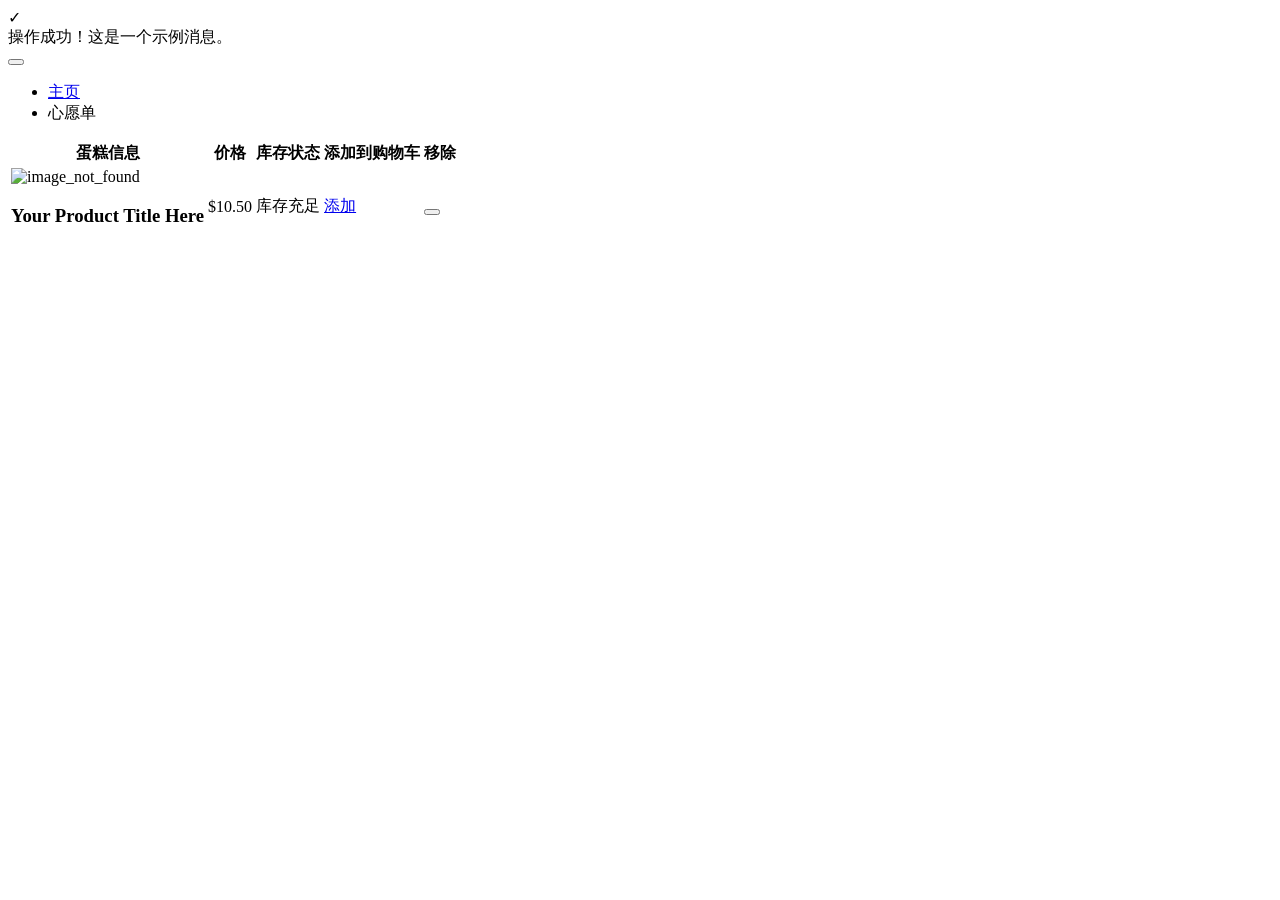
<file: src/main/resources/templates/wishlist.html>
﻿<!doctype html>
<html lang="en">
<head>
    <meta charset="utf-8">
    <meta name="viewport" content="width=device-width, initial-scale=1, shrink-to-fit=no">
    <meta http-equiv="x-ua-compatible" content="ie=edge">
    <title>心愿单</title>
    <link rel="shortcut icon" th:href="@{/images/logo/favourite_icon_1.png}">
    <div th:replace="~{css::css}"></div>
</head>

<div th:replace="~{messageStyle::messageStyle}"></div>

<body>

<!-- 现代化弹窗 -->
<div id="modernAlert" class="modern-alert" role="alert">
    <span class="alert-icon" id="alertIcon">✓</span>
    <div class="alert-content" id="alertMessage">操作成功！这是一个示例消息。</div>
    <button type="button" class="btn-close" aria-label="Close"></button>
</div>

<div id="serverMessage" th:if="${message}" th:attr="data-message=${message}, data-type=${messageType ?: 'success'}"
     style="display: none;"></div>


<!-- body_wrap - start -->
<div class="body_wrap">
    <div th:replace="~{component::backtotopAndPreload}"></div>
    <div th:replace="~{component::header-style-3}"></div>
    <!-- main body - start
    ================================================== -->
    <main>
        <div th:replace="~{component::shopping_cart}"></div>
        <!-- breadcrumb_section - start
        ================================================== -->
        <div class="breadcrumb_section">
            <div class="container">
                <ul class="breadcrumb_nav ul_li">
                    <li><a href="/index">主页</a></li>
                    <li>心愿单</li>
                </ul>
            </div>
        </div>
        <!-- breadcrumb_section - end
        ================================================== -->
        <!-- cart_section - start
        ================================================== -->
        <section class="cart_section section_space">
            <div class="container">
                <div class="cart_table">
                    <table class="table mb-0">
                        <thead>
                        <tr>
                            <th>蛋糕信息</th>
                            <th class="text-center">价格</th>
                            <th class="text-center">库存状态</th>
                            <th class="text-center">添加到购物车</th>
                            <th class="text-center">移除</th>
                        </tr>
                        </thead>
                        <tbody>
                        <tr th:each="item:${wishItems}">
                            <td>
                                <div class="cart_product">
                                    <img th:src="@{'/upload_img/'+${item.cake.attachmentName}}" alt="image_not_found"/>
                                    <h3 th:text="${item.cake.name}">Your Product Title Here</h3>
                                </div>
                            </td>
                            <td class="text-center"><span class="price_text"
                                                          th:text="'￥'+${item.cake.price}">$10.50</span></td>
                            <td class="text-center"><span class="price_text text-success">库存充足</span></td>
                            <td class="text-center">
                                <a href="#!" class="btn btn_primary"
                                   th:onclick="|addToCart(${item.cake.cakeId},1)|">添加</a>
                            </td>
                            <td class="text-center">
                                <button type="button" class="remove_btn"
                                        th:onclick="|removeFromWish(${item.cake.cakeId})|"><i
                                        class="fal fa-trash-alt"></i></button>
                            </td>
                        </tr>
                        <script th:inline="javascript">
                            function addToCart(cakeId, quantity) {
                                const url = '/cart/addToCart/' + cakeId + '/' + quantity;
                                $.get(url)
                                var flag = [[${addFail}]];
                                if (!flag) {
                                    showModernAlert('添加成功')
                                } else {
                                    showModernAlert('添加失败，购物车已满', 'error')
                                }
                            }

                            function removeFromWish(cakeId) {
                                const url = '/wish/remove/' + cakeId;
                                $.get(url)
                                window.location.reload();
                            }
                        </script>
                        </tbody>
                    </table>
                </div>
            </div>
        </section>
        <!-- cart_section - end
        ================================================== -->
        <div th:replace="~{component::newsletter}"></div>
    </main>
    <!-- main body - end
    ================================================== -->
    <div th:replace="~{component::footer}"></div>
</div>
<!-- body_wrap - end -->
<div th:replace="~{js::js}"></div>
</body>
</html>
</file>
